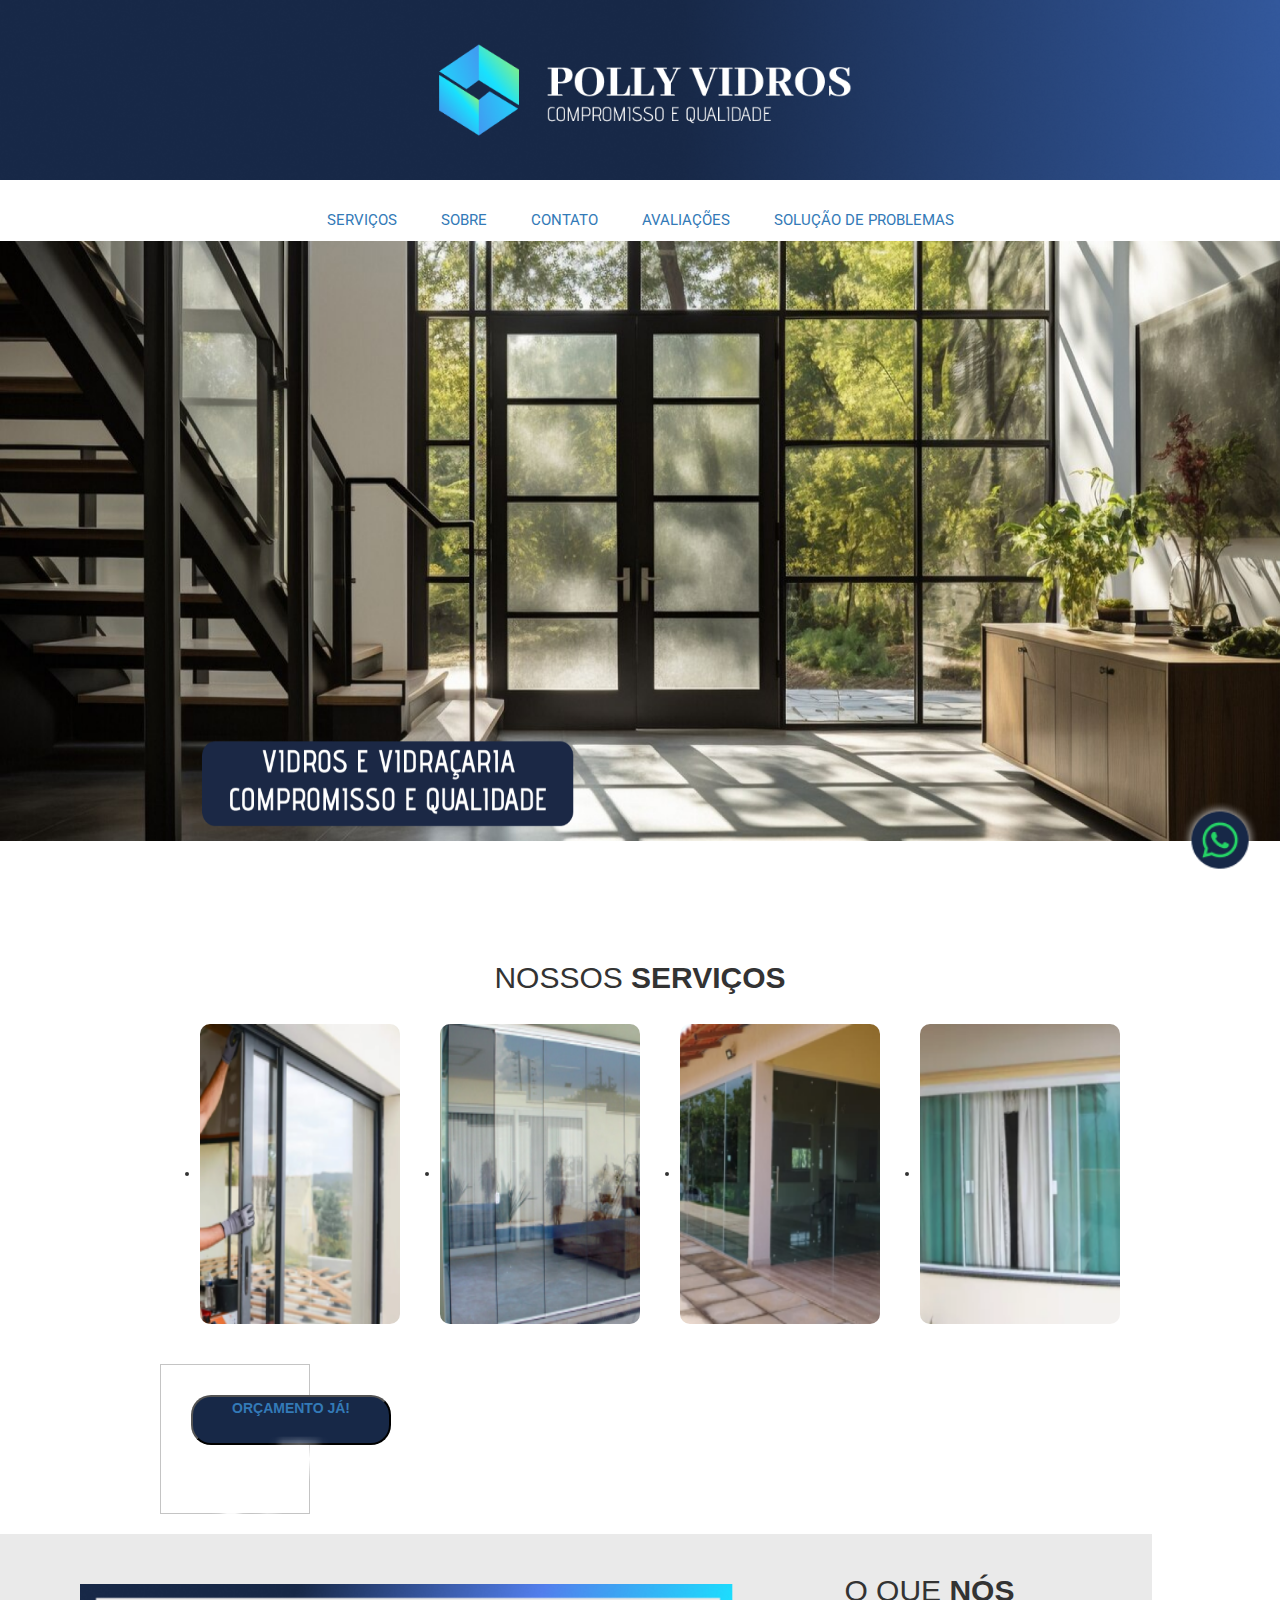
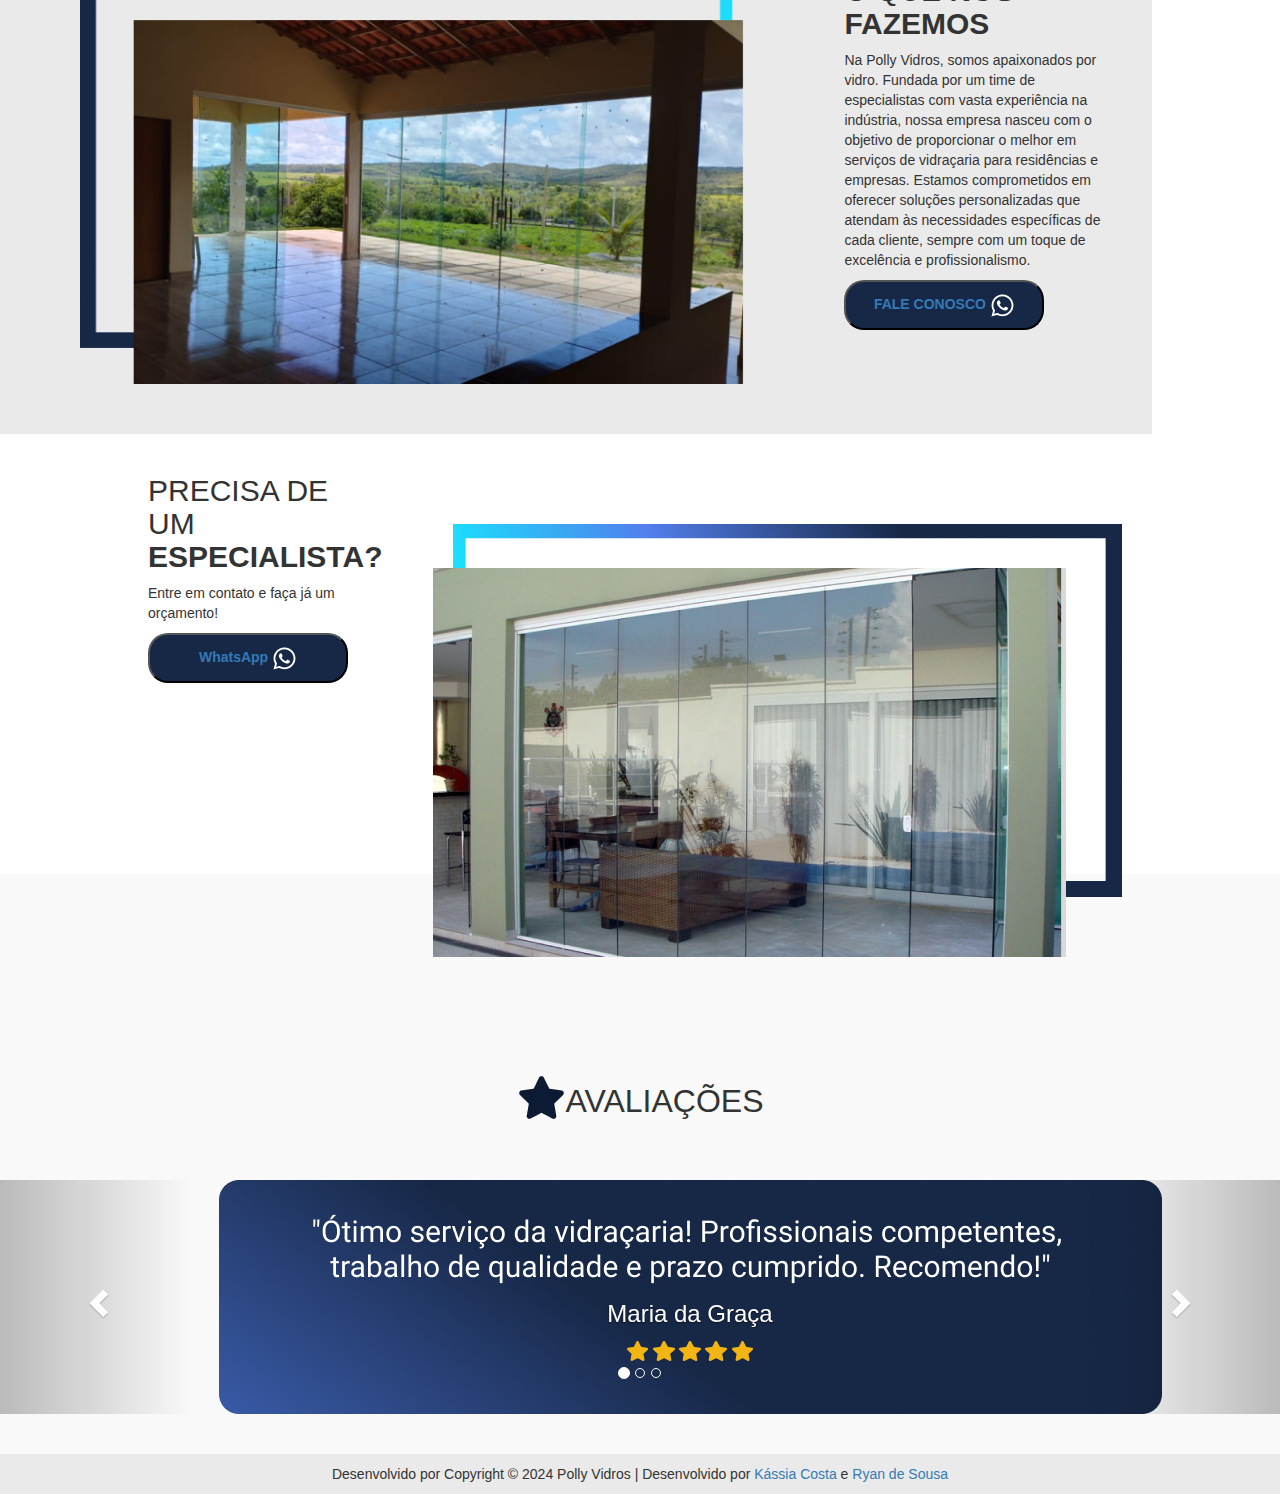
<file: index.html>
<!DOCTYPE html>
<html lang="pt-br">


  <title>Polly Vidros</title>
  <meta charset="utf-8" />
  <meta name="viewport" content="width=device-width, initial-scale=1" />
  <meta name="author" content="Kássia Costa, Ryan de Moraes, Asafe Alves">
  <meta name="keywords" content="Vidraçaria, VidraçariaDF, vridos, janelas de vidro, portas de vidro, box de vidro,">
  <meta name="description" content="Serviços de intalação de vidros, localizada no DF">
  <link rel="stylesheet" href="style.css">
  <link rel="stylesheet" href="https://maxcdn.bootstrapcdn.com/bootstrap/3.4.1/css/bootstrap.min.css">

</head>

<body>
  <header>
    <img id="img-topo" src="imagens/header.png" alt="header" />
  </header>

  <nav id="nav-topo">
    <a class="menu" href="servicos.html">SERVIÇOS</a>
    <a class="menu" href="#pag-sobre">SOBRE</a>
    <a class="menu" href="contato.html">CONTATO</a>
    <a class="menu" href="#pag-avaliacoes">AVALIAÇÕES</a>
    <a class="menu" href="solucao.html">SOLUÇÃO DE PROBLEMAS</a>
  </nav>
  <section id="hero">
    <img id="img-hero" src="imagens/hero.png" alt="">
  </section>

  <a href="https://wa.me/55061992208997" type="button" id="botao-whats">
        <img src="imagens/whatsappbotao.png" alt="WhatsApp">
    </button>
  </a>


  <section id="servicos">
    <div class="container-servicos">
        <h2>NOSSOS <strong>SERVIÇOS</strong></h2>
            <ul>
                <li><img src="imagens/serviço1.png" alt=""></li>
                <li><img src="imagens/serviço2.png" alt=""></li>
                <li><img src="imagens/serviço3.png" alt=""></li>
                <li><img src="imagens/serviço4.png" alt="" ></li>
            </ul>

   <div id="botao-orcamento">
  
      <a href="https://wa.me/55061992208997" class="botao">
        <button>
          <strong>ORÇAMENTO JÁ!</strong><img src="imagens/whatsapp.png"  alt="">
        </button>
      </a>

  </div>
    </div>
  </section>

  <section id="pag-sobre">
    <div id="container-sobre">
      <img id="img-sobre" src="imagens/oquefazemos.png" alt="">
      <div id="txt-sobre">
        <h2>O QUE <strong>NÓS FAZEMOS</strong></h2>
        <p>Na Polly Vidros, somos apaixonados por vidro. Fundada por um time de especialistas com vasta experiência na
          indústria, nossa empresa nasceu com o objetivo de proporcionar o melhor em serviços de vidraçaria para
          residências e empresas. Estamos comprometidos em oferecer soluções personalizadas que atendam às necessidades
          específicas de cada cliente, sempre com um toque de excelência e profissionalismo.</p>
        <a href="https://wa.me/55061992208997" class="botao">

          <button><strong>FALE CONOSCO</strong>
            <img src="imagens/whatsapp.png" alt="">
          </button>

</a>
      </div>
    
    </div>
  </section>

  <section id="pag-contato">
    <div id="container-contato">
      <div id="contato">
        <h2>PRECISA DE UM <strong>ESPECIALISTA?</strong></h2>

        <p>Entre em contato e faça já um orçamento!</p>

      <a href="https://wa.me/55061992208997" class="botao">

          <button img src="imagens/whatsapp.png" alt=""><strong>WhatsApp</strong>
            <img src="imagens/whatsapp.png" alt="">
          </button>

        </a>
      </div>

      <div>
        <img id="img-especialista" src="imagens/especialista.png" alt="">
      </div>
    </div>
  </section>

  <section id="pag-avaliacoes">
    <div id="avaliacoes">
      
      <div id="titulo-avaliacoes">
        <img id="star2" src="imagens/star2.png" alt="">
      <h2>AVALIAÇÕES</h2>
    </div>

      <div id="myCarousel" class="carousel slide" data-ride="carousel">

        <ol class="carousel-indicators">
          <li data-target="#myCarousel" data-slide-to="0" class="active"></li>
          <li data-target="#myCarousel" data-slide-to="1"></li>
          <li data-target="#myCarousel" data-slide-to="2"></li>
        </ol>

        <div class="carousel-inner">
          <div class="item active">
            <img src="imagens/avaliação.png" alt="">
            <div class="carousel-caption d-none d-md-block">
              <h3>Maria da Graça</h3>
              <img src="imagens/star.png" alt="">
            </div>
          </div>

          <div class="item">
            <img src="imagens/avaliação1.png" alt="">
            <div class="carousel-caption d-none d-md-block">
              <h3>Bruno Barbosa</h3>
              <img src="imagens/star.png" alt="">
            </div>
          </div>

          <div class="item">
            <img src="imagens/avaliação2.png" alt="">
            <div class="carousel-caption d-none d-md-block">
              <h3>Jorge Aragão</h3>
              <img src="imagens/star.png" alt="">
            </div>
          </div>
        </div>

        <a class="left carousel-control" href="#myCarousel" data-slide="prev">
          <span class="glyphicon glyphicon-chevron-left"></span>
          <span class="sr-only">Anterior</span>
        </a>
        <a class="right carousel-control" href="#myCarousel" data-slide="next">
          <span class="glyphicon glyphicon-chevron-right"></span>
          <span class="sr-only">Próximo</span>
        </a>
      </div>


    </div>
  </section>

<footer>
    <p>Desenvolvido por Copyright © 2024 Polly Vidros | Desenvolvido por <a href="https://github.com/kassiamfcosta">Kássia Costa</a> e <a
href="https://github.com/RSFayber">Ryan de Sousa</a></p>
  </footer>

  <script src="https://ajax.googleapis.com/ajax/libs/jquery/3.7.1/jquery.min.js"></script>
  <script src="https://maxcdn.bootstrapcdn.com/bootstrap/3.4.1/js/bootstrap.min.js"></script>

</body>

</html>
</file>
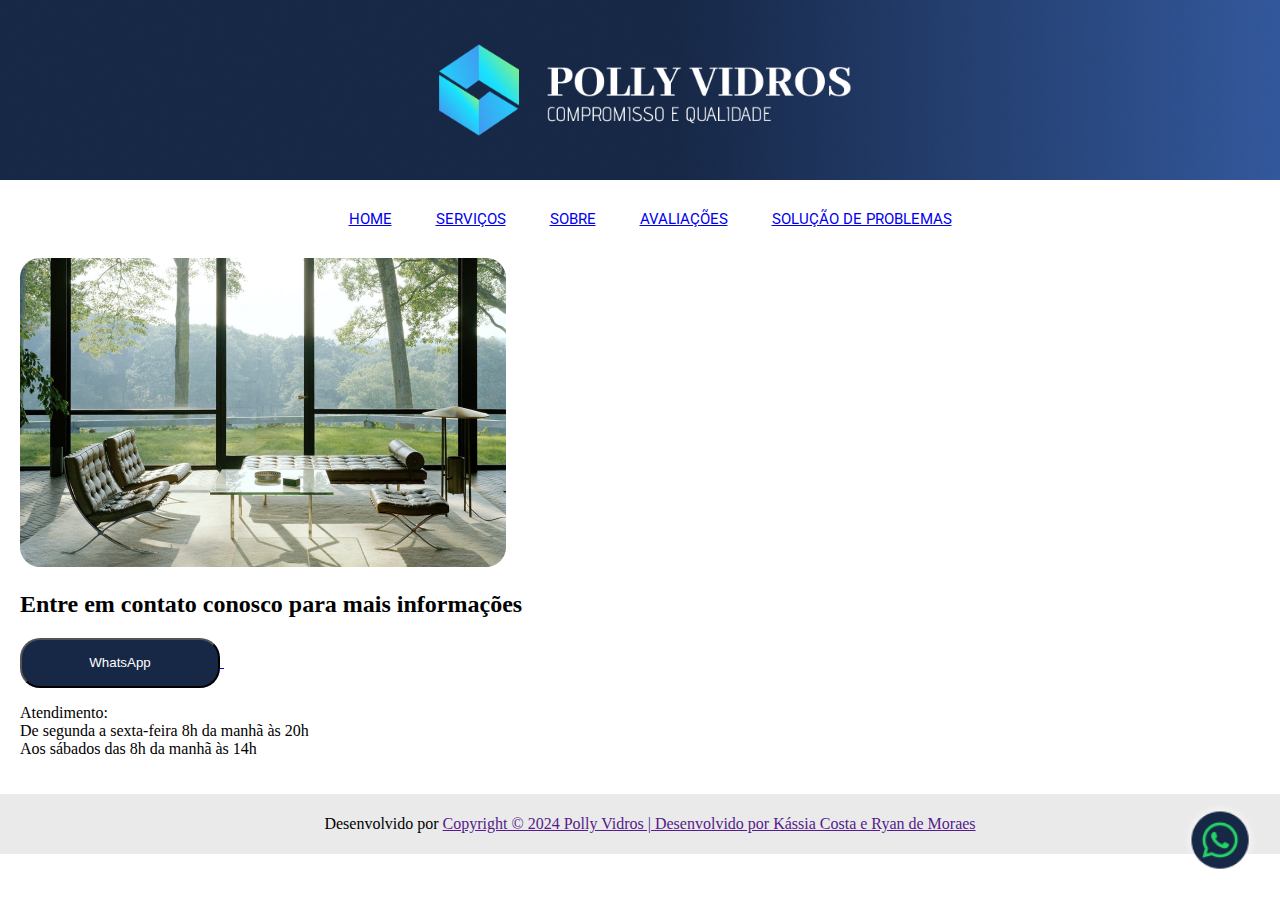
<file: contato.html>
<!DOCTYPE html>
<html lang="pt-br">

<head>
  <title>Polly Vidros</title>
  <meta charset="utf-8" />
  <meta name="viewport" content="width=device-width, initial-scale=1" />
  <meta name="author" content="Kássia Costa, Ryan de Moraes, Asafe Alves">
  <meta name="keywords" content="Vidraçaria, VidraçariaDF, vridos, janelas de vidro, portas de vidro, box de vidro,">
  <meta name="description" content="Serviços de intalação de vidros, localizada no DF">
  <link rel="stylesheet" href="style.css">
</head>

<body>
  <header>
    <img id="img-topo" src="imagens/header.png" alt="header" />
  </header>

  <nav id="nav-topo">
    <a class="menu" href="index.html#home">HOME</a>
    <a class="menu" href="servicos.html">SERVIÇOS</a>
    <a class="menu" href="index.html#pag-sobre">SOBRE</a>
    <a class="menu" href="index.html#pag-avaliacoes">AVALIAÇÕES</a>
    <a class="menu" href="solucao.html">SOLUÇÃO DE PROBLEMAS</a>
  </nav>

  <a href="https://wa.me/55061992208997" type="button" id="botao-whats">
        <img src="imagens/whatsappbotao.png" alt="WhatsApp">
    </button>
  </a>

  <section id="container-contato">
    <div>
        <img src="imagens/imgcontato.png" alt="">
        <h2>Entre em contato conosco 
            para mais informações</h2>
            <a href="https://wa.me/55061992208997" class="botao">
                <button img src="imagens/whatsapp.png" alt="">WhatsApp</button>
                <img src="imagens/whatsapp.png" alt="">
              </a>
                <p>Atendimento:
                <br>De segunda a sexta-feira 8h da manhã às 20h
                <br>Aos sábados das 8h da manhã às 14h
               </p>
    </div>
  </section>

  <footer>
    <p>Desenvolvido por <a class="a-nome" href="" target="_blank">Copyright © 2024 Polly Vidros | Desenvolvido por
        Kássia Costa e Ryan de Moraes</a></p>
  </footer>

</body>

</html>
</file>
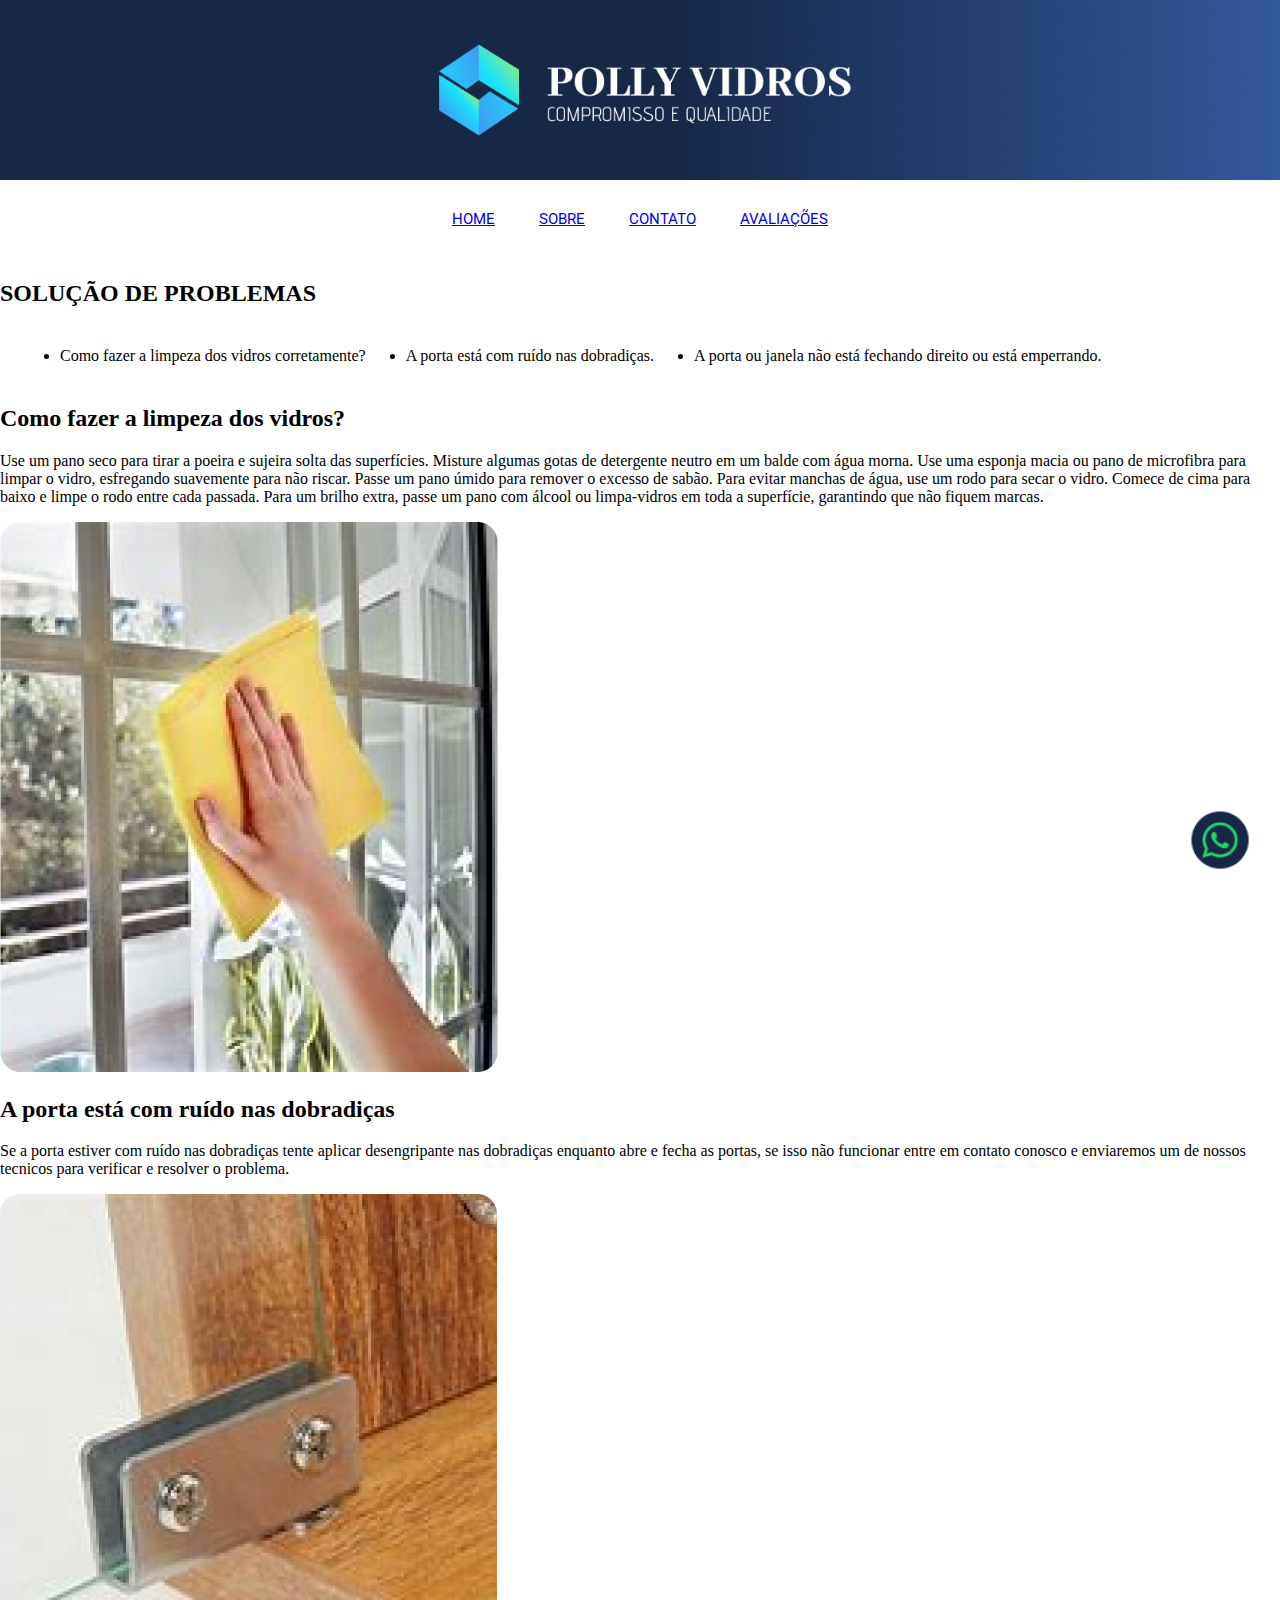
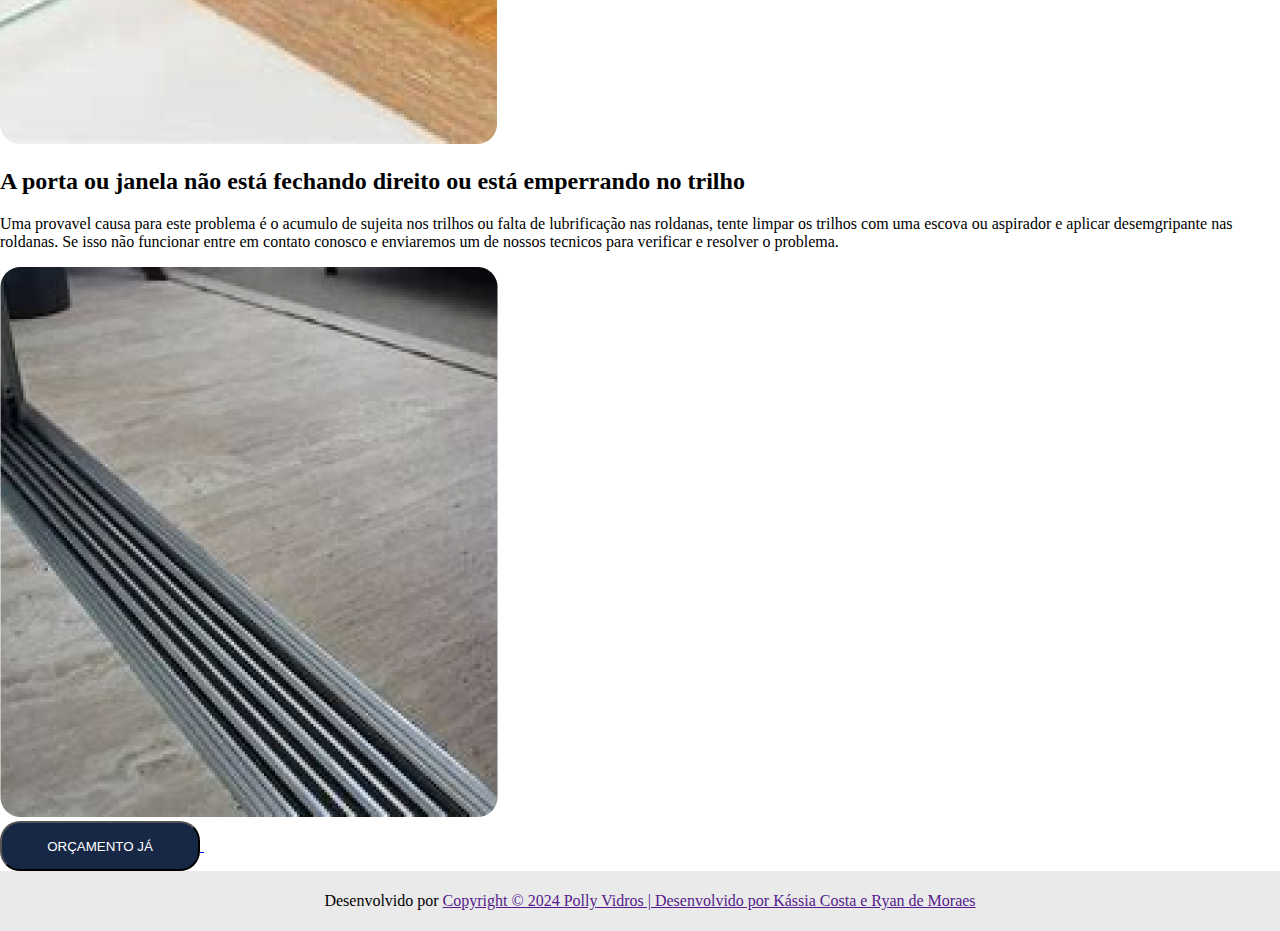
<file: solucao.html>
<!DOCTYPE html>
<html lang="pt-br">

<head>
  <title>Polly Vidros</title>
  <meta charset="utf-8" />
  <meta name="viewport" content="width=device-width, initial-scale=1" />
  <meta name="author" content="Kássia Costa, Ryan de Moraes, Asafe Alves">
  <meta name="keywords" content="Vidraçaria, VidraçariaDF, vridos, janelas de vidro, portas de vidro, box de vidro,">
  <meta name="description" content="Serviços de intalação de vidros, localizada no DF">
  <link rel="stylesheet" type="text/css" href="style.css">

<body>
  <header>
    <img id="img-topo" src="imagens/header.png" alt="Banner" />
  </header>

  <nav>
    <a class="menu" href="index.html">HOME</a>
    <a class="menu" href="index.html#pag-sobre">SOBRE</a>
    <a class="menu" href="contato.html">CONTATO</a>
    <a class="menu" href="index.html#pag-avaliacoes">AVALIAÇÕES</a>
  </nav>


  <a href="https://wa.me/<+55061992208997>">
    <button type="button" class="image-btn" id="botao-whats"><img src="imagens/whatsappbotao.png" alt=""></button>
  </a>

  <section>
    <div>
      <h2>SOLUÇÃO DE <strong>PROBLEMAS</strong></h2>
      <ul>
        <li>Como fazer a limpeza dos vidros corretamente?</li>
        <li>A porta está com ruído nas dobradiças.</li>
        <li>A porta ou janela não está fechando direito ou está emperrando.</li>
      </ul>
    </div>

  </section>
  
  <section>
    <div>
      <h2>Como fazer a limpeza dos vidros?</h2>
      <p>Use um pano seco para tirar a poeira e sujeira solta das superfícies. Misture algumas gotas de detergente neutro em um balde com água morna. Use uma esponja macia ou pano de microfibra para limpar o vidro, esfregando suavemente para não riscar. Passe um pano úmido para remover o excesso de sabão. Para evitar manchas de água, use um rodo para secar o vidro. Comece de cima para baixo e limpe o rodo entre cada passada.
        Para um brilho extra, passe um pano com álcool ou limpa-vidros em toda a superfície, garantindo que não fiquem marcas.</p>
      <img src="imagens/solucao1.png" alt="">
    </div>
  </section>

  <section>
    <div>
      <h2>A porta está com ruído nas dobradiças</h2>
      <p>Se a porta estiver com ruído nas dobradiças tente aplicar desengripante nas dobradiças enquanto abre e fecha as portas, se isso não funcionar entre em contato conosco e enviaremos um de nossos tecnicos para verificar e resolver o problema.</p>
      <img src="imagens/solucao2.png" alt="">
    </div>
  </section>
  
  <section>
    <div>
      <h2>A porta ou janela não está fechando direito ou
        está emperrando no trilho</h2>
      <p>Uma provavel causa para este problema é o acumulo de sujeita nos trilhos ou falta de lubrificação nas roldanas, tente limpar os trilhos com uma escova ou aspirador e aplicar desemgripante nas roldanas. Se isso não funcionar entre em contato conosco e enviaremos um de nossos tecnicos para verificar e resolver o problema.</p>
      <img src="imagens/solucao3.png" alt="">
    </div>
  </section>

  <a href="https://wa.me/55061992208997" class="botao">
    <button>ORÇAMENTO JÁ</button>
    <img src="imagens/whatsapp.png" alt="">
  </a>

  <footer>
    <p>Desenvolvido por <a class="a-nome" href="" target="_blank">Copyright © 2024 Polly Vidros | Desenvolvido por Kássia Costa e Ryan de Moraes</a></p>
  </footer>

  <script src="https://ajax.googleapis.com/ajax/libs/jquery/3.7.1/jquery.min.js"></script>
  <script src="https://maxcdn.bootstrapcdn.com/bootstrap/3.4.1/js/bootstrap.min.js"></script>

</body>

</html>
</file>
<file: style.css>
@import url('https://fonts.googleapis.com/css2?family=Alegreya+Sans:ital,wght@0,100;0,300;0,400;0,500;0,700;0,800;0,900;1,100;1,300;1,400;1,500;1,700;1,800;1,900&family=Roboto:ital,wght@0,100;0,300;0,400;0,500;0,700;0,900;1,100;1,300;1,400;1,500;1,700;1,900&display=swap');

body {
    margin: 0;
    padding: 0;
    overflow-x: hidden;
    grid-template-columns: 1fr 4fr 1fr;   
    grid-template-areas: "a b c";
}

header {
    width: 100%;
    height: 200px;
    overflow: hidden;
    position: relative; 
    z-index: 10;
}

header img {
    width: 100%;
    height: 90%;
    object-fit: cover; 
}

#nav-topo {
    width: 100%;
    height: 8%;
}

nav {
    text-align: center;
    padding: 10px;
    font-size: 15px;
    background-color: white;
    font-family: Roboto;
    height: 40px;
    position: sticky;
    top: 0px;
}

.menu {
    margin-left: 20px;
    margin-right: 20px;
}

#hero {
    width: 100%;
    height: 700px;
}

#img-hero {
    width: 100%;
    height: 600px;
    position: sticky;
}

#botao-whats {
    width: 80px;
    height: 80px;
    position: fixed;
    right: 20px;
    bottom: 20px;
    border-radius: 100px;
    border: none;
    background: none;
    padding: 0;
}

#botao-whats img {
    width: 100%;
    height: 100%;
    border-radius: 35px;
}

#servicos {
    width: 100%;
    height: 40%;
    display: grid;
    border-radius: 10px;
    background-color: rgb(255, 255, 255);
    grid-template-columns: 1fr 4fr 1fr;   
    grid-template-areas: "a b c";
}

#ul-servicos{
    display: flex;
    align-items: center;
    flex-direction: line;
    justify-content: left;
    list-style-type: none;
}

#servicos h1 {
    max-width: 1200px;
    margin: 0 auto;
}

#servicos div {
    text-align: center;
    grid-area: b;
}

.container-servicos div {
    width: 150px;
    height: 150px;
    border: 1px solid #c4c4c4;
    background-color: f5f3f3;
    padding: 30px;
    margin: 20px;
}

ul {
    display: flex;
    align-items: center;
    flex-direction: row;
    justify-content: left;
}

#servicos img {
    width: 200px; 
    height: 300px;
    border-radius: 10px;
}

li {
    margin: 20px;
}

#pag-sobre {
    width: 100%;
    height: 40%;
    display: grid;
    border-radius: 10px;
    background-color: rgb(255, 255, 255);
}

#container-sobre {
    width: 90%;
    height: 500px;
    display: flex;
    background-color: #EAEAEA;
    padding-left: 30px;
    padding-right: 30px;
}

#img-sobre {
    padding: 30px;
    margin: 20px;
}

#txt-sobre {
    padding-left: 30px;
    margin: 20px;
}

#pag-contato {
    width: 80%;
    height: 440px;
    display: flex;
    padding-left: 10%;
}

#img-especialista {
    float: right;
    padding: 30px;
    margin: 20px;
}

#container-contato {
    display: flex;
    padding: 20px;
}

@media screen and (max-width: 600px) {
    #pag-contato {
        display: grid;
        grid-template-columns: 1fr 1fr;
    }
}

#pag-avaliacoes {
    text-align: center;
    padding: 40px 0;
    background-color: #f9f9f9;
}

#titulo-avaliacoes {
    display: flex;
    align-items: center;
    justify-content: center;
    margin: 150px 0px 50px 0px;
}

#avaliacoes h2 {
    font-size: 32px;
    color: #333;
}

.carousel-inner {
    display: flex;
    align-items: center;
    justify-content: center;
    padding-left: 100px;
}

footer {
    display: flex;
    justify-content: center;
    align-items: center;
    text-align: center;
    padding: 10px;
    width: 100%;
    height: 40px;
    background-color: #EAEAEA;
}

button {
    align-items: center;
    color: #fff;
    width: 200px;
    height: 50px;
    border-radius: 20px;
    background-color: #172847;
}
</file>
